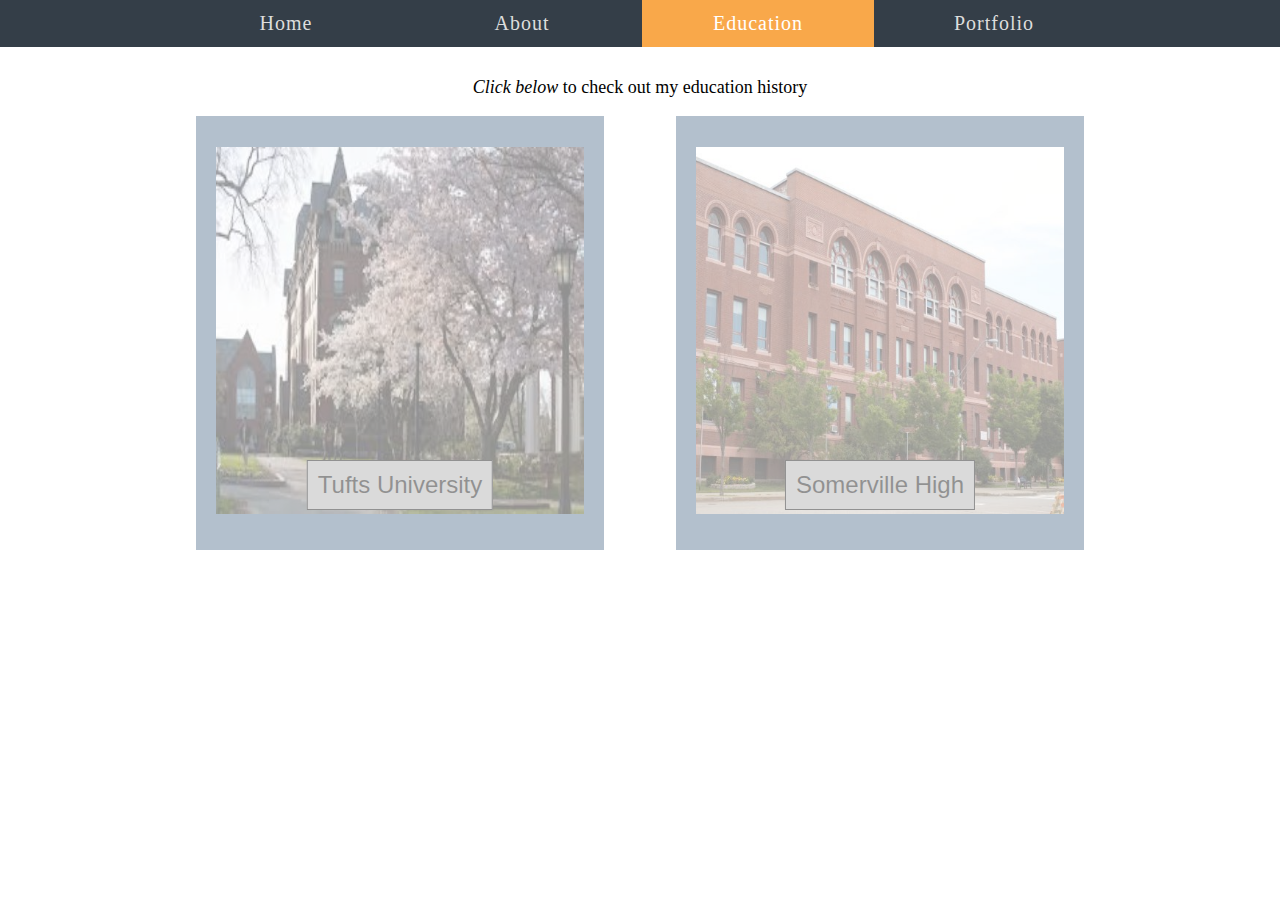
<file: education.html>
<!DOCTYPE html>
<html>
<head>
	<meta name="viewport" content="width=device-width, initial-scale=1.0">
	<link rel="stylesheet" type="text/css" href="Styling/main_style.css">

	<!-- Icon library for the bars menu on small screens -->
	<link rel="stylesheet" href="https://cdnjs.cloudflare.com/ajax/libs/font-awesome/4.7.0/css/font-awesome.min.css">

	<style type="text/css">
		/* 2 COLUMN STYLE */

		/* Overarching table */
		ul.table {
			list-style-type: none;
			overflow: hidden;
			margin: auto;
			width: 75%;
			padding: 0;
		}
		@media (max-width: 1000px) {
			ul.table {
				width: 85%;
			}
		}
		@media (max-width: 767px) {
			ul.table {
				width: 75%;
			}
		}

		/* Column border */
		ul.table li {
			display: block;
			float: left; 
			width: 50%;
		}
		@media (max-width: 767px) {
			ul.table li {
				float: none;
				width: 100%;
			}
		}

		/* Each column */
		ul.column {
			list-style-type: none;
			padding: 0;
		}
		/* Actual elements */
		ul.column li {
			font-size: 1.5em;
			text-align: center; 
			color: white;
			box-sizing: border-box;
			float: none;
			margin: auto;
			width: 85%;	
		}
		ul.column li a {
			background-color: #506E8C;
			position: relative;
			text-decoration: none;
			color: white;
			display: block;
			box-sizing: border-box;
			margin: 0px auto 15% auto;
			padding: 7.5% 0px;
			width: 100%;
			height: 100%;
		}

		/* Image styling */
		img {
			max-width: 90%;
			height: auto;
		}
		div.pic_text {
			font-family: arial;
			color: black;
			background-color: #AAA;
			max-width: 100%;
			position: absolute;
			top: 85%;
			left: 50%;
			transform: translate(-50%, -50%);
			padding: 10px;
			white-space: nowrap;
			border: solid 0.2px;
		}
		/* Image captions */
		.img-caption {  }
	</style>
	
	<!-- jQuery Effects -->
	<script src="Scripts/fade.js"></script>
	<script type="text/javascript">
		/*fade in*/
		$(document).ready(function() {
			$("ul.table").fadeIn(1500);
		});
		/* hover */
		$(document).ready(function() {
  			$("ul.column li a").hover(function() {
    			$(this).children("div").css("background-color", "#AAA");
    			$(this).css("background-color", "#5F96CD");
  			}, function() {
    			$(this).children("div").css("background-color", "#AAA");
    			$(this).css("background-color", "#506E8C");
  			});
		});
	</script>

</head>
<body>
	<!-- Standard Nav Bar -->
	<div class="nav" id="myNav">
		<a href="index.html">Home</a>
		<a href="about.html">About</a>
		<a href="education.html" class="active">Education</a>
		<a href="portfolio.html">Portfolio</a>
		<a href="javascript:void(0);" class="icon" onclick="showNav()">
			<script src="Scripts/navbar.js"></script>
	 		<i class="fa fa-bars"></i>
		</a>
	</div>

	<p style="font-size: 18px; text-align: center; margin-top: 30px;"> 
		<em> Click below </em> to check out my education history 
	</p>

	<!-- 2-Column Table -->
	<ul class="table" style="display: none">
		<li>
			<ul class="column">
				<li>
					<a href="Tufts.html">
						<img src="Pictures/Tufts University.jpg">
						<!-- &#xA9; Photo by Alonso Nichols/Tufts University -->
						
						<div class="pic_text"> Tufts University </div>
					</a>
				</li>
			</ul>
		</li>

		<li>
			<ul class="column">
				<li>
					<a href="https://somerville.k12.ma.us/schools/somerville-high-school" target="_blank">
						<img src="Pictures/Somerville High School.jpg">
						<!-- &#xA9; Photo by Wikipedia.com -->

						<div class="pic_text"> Somerville High </div>
					</a>
				</li>
			</ul>
		</li>
	</ul>

</body>
</html>
</file>
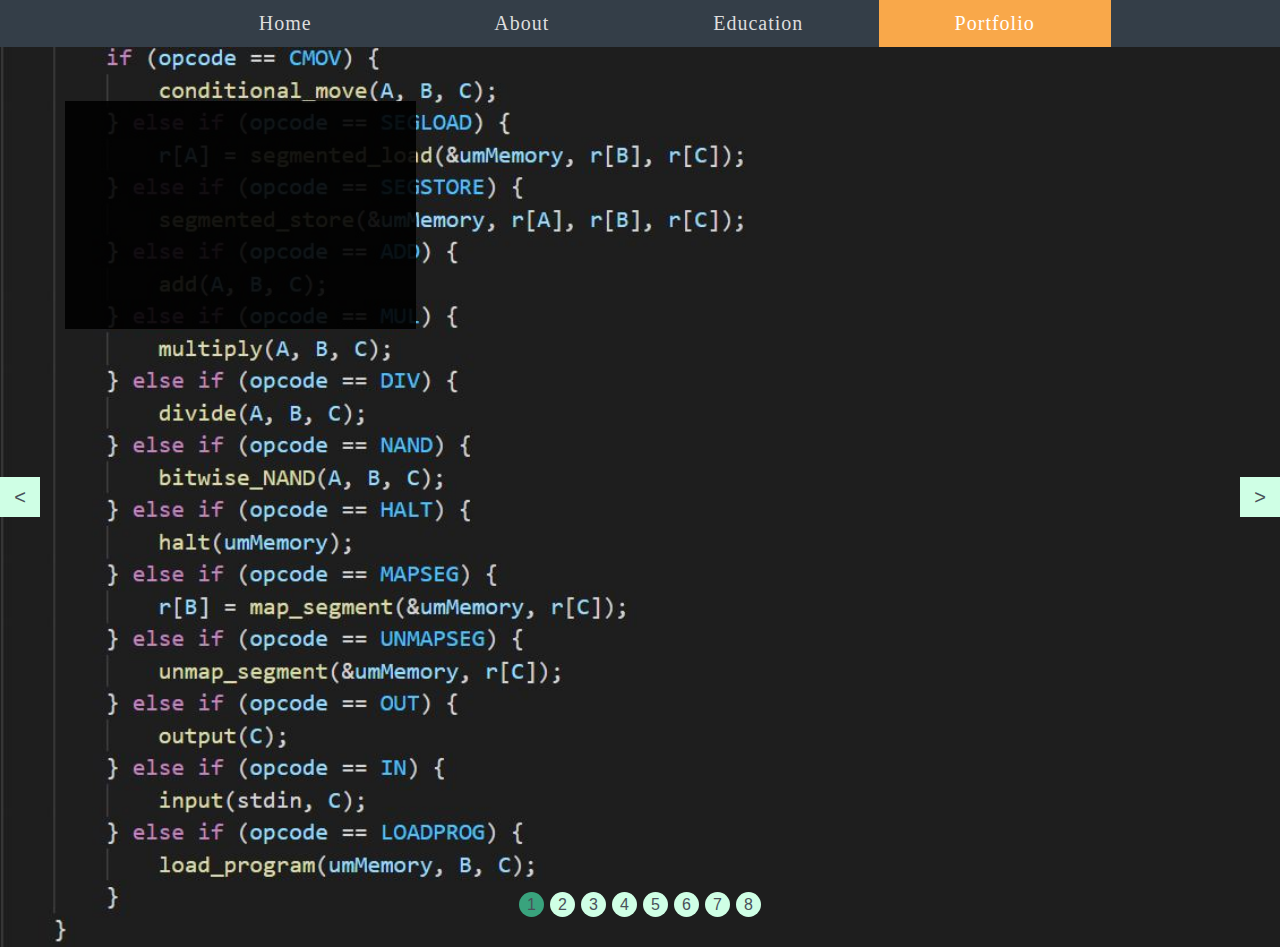
<file: portfolio.html>
<!DOCTYPE html>
<html>
<head>
	<meta name="viewport" content="width=device-width, initial-scale=1.0">
	<link rel="stylesheet" type="text/css" href="Styling/main_style.css">
	<link rel="stylesheet" type="text/css" href="Styling/carousel_style.css">

	<!-- Icon library for the bars menu on small screens -->
	<link rel="stylesheet" href="https://cdnjs.cloudflare.com/ajax/libs/font-awesome/4.7.0/css/font-awesome.min.css">

	<style type="text/css">
		body {
			/*margin: 0;*/
			font-family: sans-serif;
			overflow-x: hidden;
		}

		.link {
			background-color: black;
			color: #0000EE;
		}
		.link:hover {
			color: #00AFEE;
		}
	</style>
</head>
<body>
	<!-- Standard Nav Bar -->
	<div class="nav" id="myNav">
		<a href="index.html">Home</a>
		<a href="about.html">About</a>
		<a href="education.html">Education</a>
		<a href="portfolio.html" class="active">Portfolio</a>
		<a href="javascript:void(0);" class="icon" onclick="showNav()">
			<script src="Scripts/navbar.js"></script>
	 		<i class="fa fa-bars"></i>
		</a>
	</div>
	
	<!-- image carousel -->
	<section class="home">
		<div class="slider">

			<div class="slide active" style="background-image: url('Pictures/PortfolioPics/UM.JPG')">
        		<div class="container">
        			<div style="background-color: #000000;"class="caption">
        				<h1 style="color: #FFC0CB;">Machine Language & Assembly Fall 2020</h1>
        				<p style="color: #FFFFFF;"> UM (simple universal machine in C) </p>
        			</div>
        		</div>
        	</div>

        	<div class="slide" style="background-image: url('Pictures/PortfolioPics/Locality.JPG')">
        		<div class="container">
        			<div style="background-color: #000000;"class="caption">
        				<h1 style="color: #FFC0CB;">Machine Language & Assembly Fall 2020</h1>
        				<p style="color: #FFFFFF;"> Locality (works with cache locality using C) </p>
        			</div>
        		</div>
        	</div>

        	<div class="slide" style="background-image: url('Pictures/PortfolioPics/Knapsack.JPG')">
        		<div class="container">
        			<div style="background-color: #000000;"class="caption">
        				<h1 style="color: #FFC0CB;">Artificial Intelligence Fall 2020</h1>
        				<p style="color: #FFFFFF;"> Knapsack (genetic algorithm in Python) </p>
        				<a href="https://github.com/Qijin-Chau/knapsack" target="_blank">
        					See code
        				</a>
        			</div>
        		</div>
        	</div>

			<div class="slide" style="background-image: url('Pictures/PortfolioPics/GetBit Website.JPG')">
        		<div class="container">
        			<div style="background-color: #000000;"class="caption">
        				<h1 style="color: #FFC0CB;">Web Design Spring 2020</h1>
        				<a href="https://qijin-chau.github.io/GetBit/index.html" target="_blank">
        					See website
        				</a>
        				<a href="https://github.com/Qijin-Chau/GetBit" target="_blank">
        					See code
        				</a>
        			</div>
        		</div>
        	</div>

        	<div class="slide" style="background-image: url('Pictures/PortfolioPics/BAG Website.JPG')">
        		<div class="container">
        			<div class="caption">
        				<h1>Web Design Spring 2020</h1>
        				<a href="https://qijin-chau.github.io/Bag-Website/index.html" target="_blank">
        					See website
        				</a>
        				<a href="https://github.com/Qijin-Chau/Bag-Website" target="_blank">
        					See code
        				</a>
        			</div>
        		</div>
        	</div>

        	<div class="slide" style="background-image: url('Pictures/PortfolioPics/Gerp.JPG')">
        		<div class="container">
        			<div style="background-color: #000000;"class="caption">
        				<h1 style="color: #FFC0CB;">Data Structures Fall 2019</h1>
        				<p style="color: #FFFFFF;"> GERP (based on Linux GREP command) </p>
        				<a href="https://github.com/Qijin-Chau/Gerp" target="_blank">
        					See code
        				</a>
        			</div>
        		</div>
        	</div>

        	<div class="slide" style="background-image: url('Pictures/PortfolioPics/SolidWorks Assembly.JPG')">
	            <div class="container">
	                <div class="caption">
	                    <h1>SolidWorks Spring 2018</h1>
	                    <p> SkillsUSA 2018 Technical Drafting State Competition </p>
	                    <a href="SkillsUSA.html" target="_blank">
	                    	See parts
	                    </a>
	                </div>
	            </div>
	        </div>

	        <div class="slide" style="background-image: url('Pictures/PortfolioPics/AutoCAD House.JPG')">
	            <div class="container">
	                <div class="caption">
	                    <h1>AutoCAD 2017</h1>
	                    <p>A historic Somerville house drafted as a project for the City of Somerville</p>
	                    <a href="Pictures/PortfolioPics/AutoCAD House.JPG" target="_blank">
	                    	See image
	                    </a>
	                </div>
	            </div>
	        </div>

     	</div>
   
	    <!-- controls  -->
		<div class="controls">
	   		<div class="prev"><</div>
	    	<div class="next">></div>
		</div>

		<!-- indicators -->
		<div class="indicator"></div>
	</section>
	
	<script src="Scripts/carousel.js"></script>

</body>
</html>
</file>
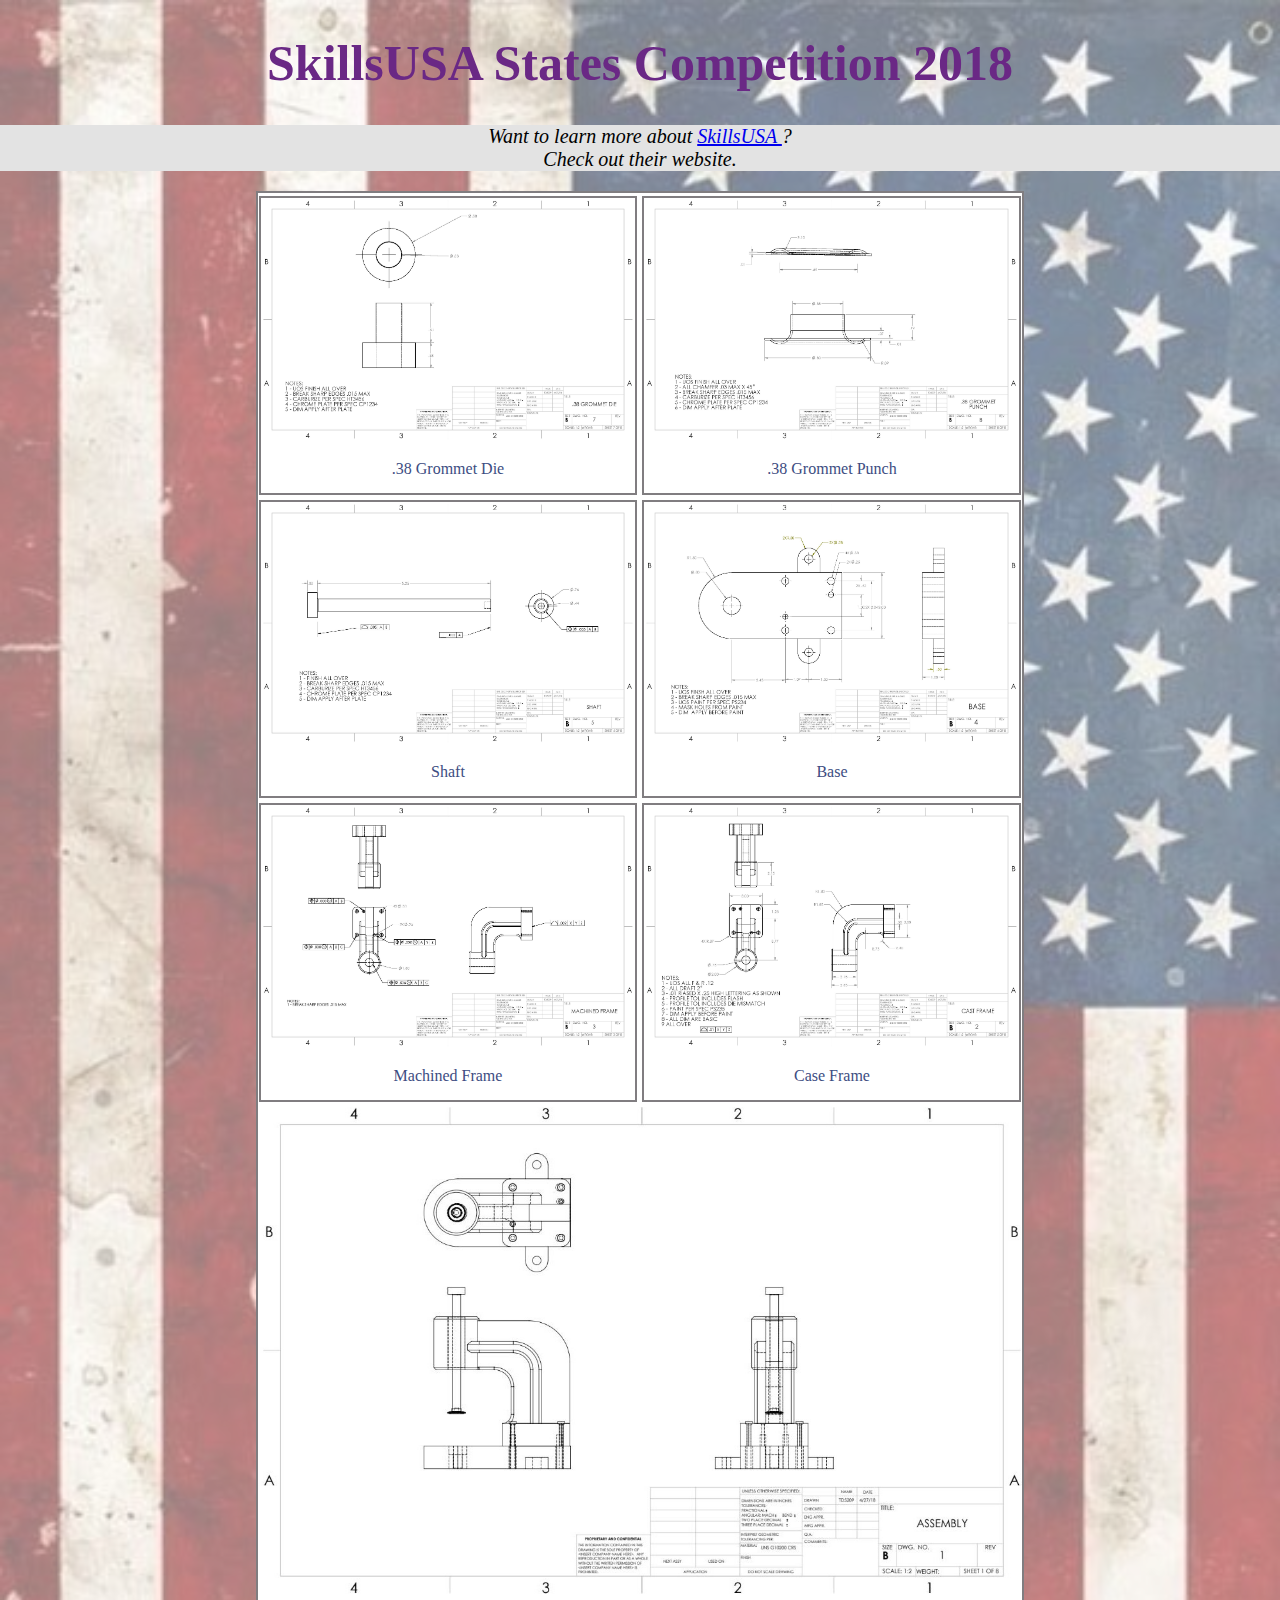
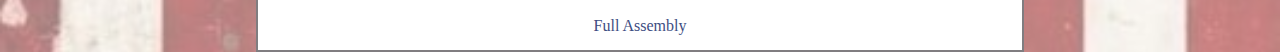
<file: SkillsUSA.html>
<!DOCTYPE html>
<html>
<head>
	<meta name="viewport" content="width=device-width, initial-scale=1.0">
	<link rel="stylesheet" type="text/css" href="Styling/main_style.css">
	<link rel="stylesheet" type="text/css" href="Styling/photogallery_style.css">
	<style type="text/css">
		.background {
    		position: absolute;
		}
		.background:after {
		    content: '';
		    background: url('Pictures/PortfolioPics/USA Flag.JPG') no-repeat;
		    background-size: cover;
		    position: absolute;
		    top: 0px;
		    left: 0px;
		    width: 100%;
		    height: 100%;
		    z-index: -1;
		    opacity: 0.5; 
		}

		h1 {
			font-size: 50px;
			color: #6A2885; 
			text-align: center; 
		}

		.skills-text {
			font-size: 20px;
			font-style: italic;
			text-align: center;
			background-color: #E3E3E3;
			margin-bottom: 20px;
		}

		a:hover {
			opacity: 0.7;
		}
	</style>
</head>
<body class="background">
	<h1> SkillsUSA States Competition 2018 </h1>

	<div class="skills-text">
		Want to learn more about
		<a href="https://www.skillsusa.org/">
			SkillsUSA
		</a>
		? <br> Check out their website.
	</div>

	<div class="center50-container">
		<div class="gallery-responsive">
			<div class="gallery">
				<div class="img-hover-zoom">
					<img src="Pictures/AssemblyParts/Grommet Die.jpg" alt="Die" 
					width="300" height="100">
				</div>
				<div class="desc"> 
					.38 Grommet Die
				</div>
			</div>
		</div>
	</div>

	<div class="center50-container">
		<div class="gallery-responsive">
			<div class="gallery">
				<div class="img-hover-zoom">
					<img src="Pictures/AssemblyParts/Grommet Punch.jpg" alt="Punch" 
					width="300" height="100">
				</div>
				<div class="desc"> 
					.38 Grommet Punch
				</div>
			</div>
		</div>
	</div>

	<div class="center50-container">
		<div class="gallery-responsive">
			<div class="gallery">
				<div class="img-hover-zoom">
					<img src="Pictures/AssemblyParts/Shaft.jpg" alt="Shaft" 
					width="300" height="100">
				</div>
				<div class="desc"> 
					Shaft
				</div>
			</div>
		</div>
	</div>

	<div class="center50-container">
		<div class="gallery-responsive">
			<div class="gallery">
				<div class="img-hover-zoom">
					<img src="Pictures/AssemblyParts/Base.jpg" alt="Shaft" 
					width="300" height="100">
				</div>
				<div class="desc"> 
					Base
				</div>
			</div>
		</div>
	</div>

	<div class="center50-container">
		<div class="gallery-responsive">
			<div class="gallery">
				<div class="img-hover-zoom">
					<img src="Pictures/AssemblyParts/Machined Frame.jpg" alt="MachineFrame" 
					width="300" height="100">
				</div>
				<div class="desc"> 
					Machined Frame
				</div>
			</div>
		</div>
	</div>

	<div class="center50-container">
		<div class="gallery-responsive">
			<div class="gallery">
				<div class="img-hover-zoom">
					<img src="Pictures/AssemblyParts/Cast Frame.jpg" alt="CastFrame" 
					width="300" height="100">
				</div>
				<div class="desc"> 
					Case Frame
				</div>
			</div>
		</div>
	</div>

	<div class="center50-container">
		<div class="gallery">
			<div class="img-hover-zoom-less">
				<img src="Pictures/PortfolioPics/SolidWorks Assembly.JPG" alt="Assembly" 
				width="300" height="100">
			</div>
			<div class="desc"> 
				Full Assembly
			</div>
		</div>
	</div>

	<div class="clearfix"></div>

</body>
</html>
</file>
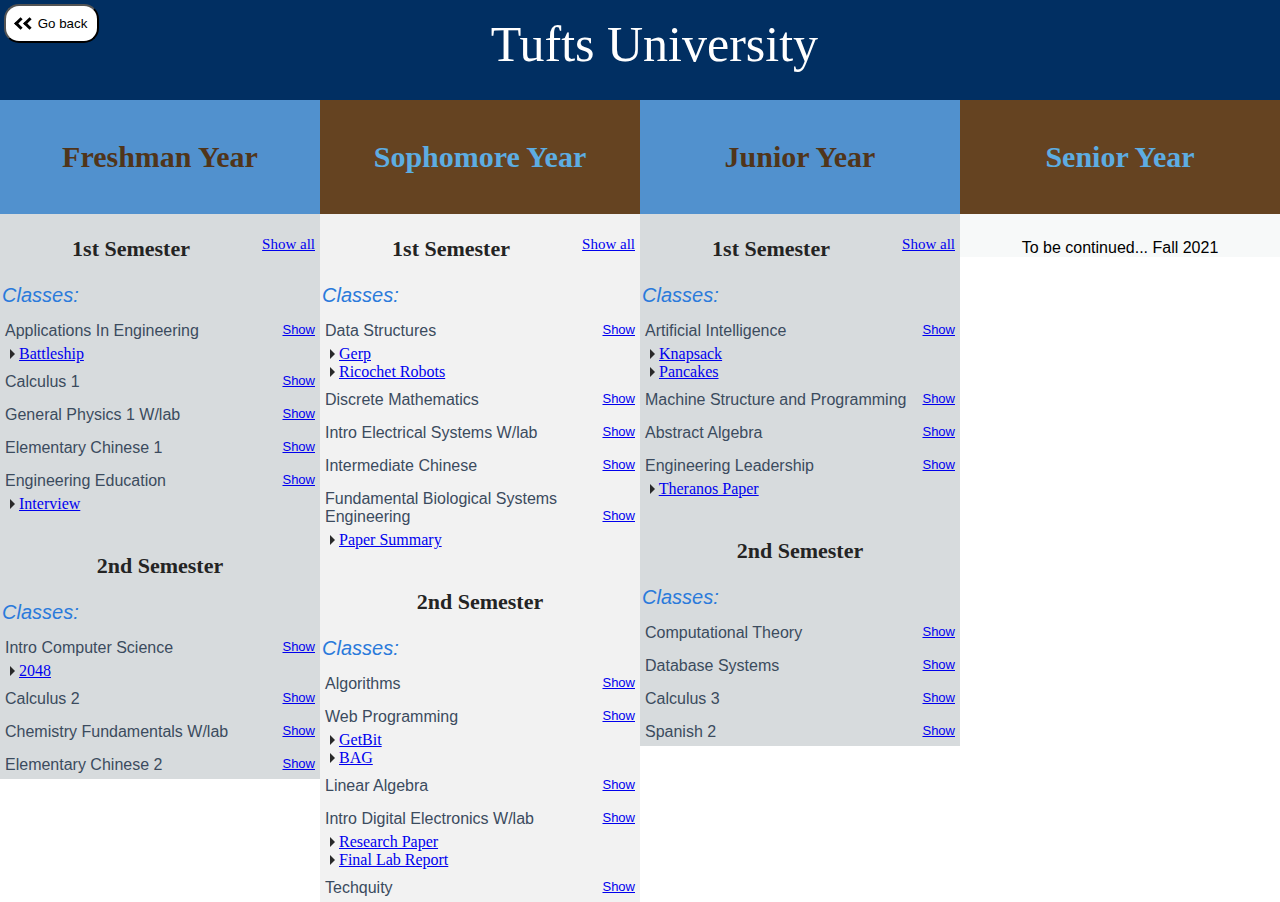
<file: Tufts.html>
<!DOCTYPE html>
<html>
<head>
	<meta name="viewport" content="width=device-width, initial-scale=1.0">
	<link rel="stylesheet" type="text/css" href="Styling/main_style.css">
	<link rel="stylesheet" type="text/css" href="Styling/fourcolumn_style.css">

	<style type="text/css">
		#title-big, #title-small {
			font-size: 50px;
			text-align: center;
			color: white;
			margin-right: 15%;
			margin-top: 15px;	
			height: 100%;
		}
		@media (min-width: 480px) {
			#title-small {
				display: none; 
			}
		}
		@media (max-width: 480px) {
			#title-big {
				display: none;
			}
		}

		.arrow-right {
			display: inline-block;
			width: 0; 
			height: 0; 
			border-top: 5px solid transparent;
		 	border-bottom: 5px solid transparent;
			border-left: 5px solid #292929;	
		}
	</style>
</head>
<body>
	<div class="container">
		<div class="topleft-pane">
			<a href="education.html"> 
				<button class="back_button">
					<i class="left_arrow"></i><i class="left_arrow"></i> Go back
				</button> 
			</a>
		</div>
		
		<div class="topright-pane"> 
			<div id="title-big"> Tufts University </div> 
			<div id="title-small"> Tufts </div>
		</div>
		

		<!-- 						F R E S H M A N   Y E A R 						-->
		<div class="first-pane">
			<header class="school_year"> Freshman Year </header>
			<div>
				<div class="show_desc" style="float: right; font-size: 15px;" onclick="showAllFreshman()">
					Show all
				</div>
				<p class="semester"> 1st Semester</p>  
				<p class="class_label"> Classes: </p>
				
				<div class="class_block"> 
					Applications In Engineering
					<span class="show_desc" onclick="showDescription('EN01')"> Show </span>  
				</div>
				<div class="files">
					<div class="arrow-right"></div>
					<a href="https://github.com/Qijin-Chau/Battleship" target="_blank">
						Battleship
					</a>
				</div>
				<div class="description" id="EN01" > 
					Introduction of various concepts in engineering with emphasis on project work, engineering ethics, and engineering design process. Taught in MATLAB.
				</div>

				<div class="class_block"> 
					Calculus 1 
					<span class="show_desc" onclick="showDescription('Math32')"> Show </span> 
				</div>
				<div class="description" id="Math32" > 
					Differential and integral calculus. Topics inlcude limits and continuity, the derivative and techniques of differentiation, extremal problems, related rates, the definite integral, Fundamental Theorem of Calculus, derivatives and integrals of trigonometric functions, and logarithmic and exponential functions.
				</div>

				<div class="class_block"> 
					General Physics 1 W/lab
					<span class="show_desc" onclick="showDescription('Phy11')"> Show </span>
				</div> 
				<div class="description" id="Phy11" > 
					Principles of classical mechanics, fluids, heat, thermodynamics. Calculus based.
				</div>

				<div class="class_block"> 
					Elementary Chinese 1
					<span class="show_desc" onclick="showDescription('Chn01')"> Show </span>
				</div> 
				<div class="description" id="Chn01" > 
					Active command of both oral and written Chinese stressed with emphasis on pronunciation and conversation, pinyin and characters, basic vocabulary and structures. 
				</div>

				<div class="class_block"> 
					Engineering Education
					<span class="show_desc" onclick="showDescription('ED119')"> Show </span>
				</div> 
				<div class="files">
					<div class="arrow-right"></div>
					<a href="Files/Interview.pdf" target="_blank">
						Interview
					</a>
				</div>
				<div class="description" id="ED119" > 
					Exploration of topics of engineering and engineering education considering both historical and emerging perspectives. Design of instructional plans and example lessons to teach specific engineering and design concepts to K-12 students.
				</div>

				<br>
				<p class="semester"> 2nd Semester</p>  
				<p class="class_label"> Classes: </p>

				<div class="class_block"> 
					Intro Computer Science
					<span class="show_desc" onclick="showDescription('Comp11')"> Show </span>
				</div> 
				<div class="files">
					<div class="arrow-right"></div>
					<a href="https://github.com/Qijin-Chau/2048" target="_blank">
						2048
					</a>
				</div>
				<div class="description" id="Comp11" > 
					Explore the fundamental features of a high level, general purpose programming language called C++ and learn how to use it as a tool for problem solving. Also, the performance of solutions are considered and how to apply both analytical and empirical assessment techniques. Furthermore, the students will dive into the Unix operating system as a context for problem solving. 
				</div>

				<div class="class_block"> 
					Calculus 2 
					<span class="show_desc" onclick="showDescription('Math34')"> Show </span>
				</div> 
				<div class="description" id="Math34" > 
					Applications of the integral, techniques of integration, separable differential equations, improper integrals, sequences, series, convergence tests, Taylor series, Polar coordinates, and complex numbers.
				</div>

				<div class="class_block"> 
					Chemistry Fundamentals W/lab
					<span class="show_desc" onclick="showDescription('Chem01')"> Show </span>
				</div> 
				<div class="description" id="Chem01" > 
					Atomic and molecular structure, chemical nomenclature, intermolecular forces and states of matter, the relation of structure and bonding to physical and chemical properties of matter, patterns of chemical reactions, stoichiometry, thermochemistry, and properties of solutions.
				</div>

				<div class="class_block"> 
					Elementary Chinese 2
					<span class="show_desc" onclick="showDescription('Chn02')"> Show </span>
				</div> 
				<div class="description" id="Chn02" > 
					Active command of both oral and written Chinese stressed with emphasis on pronunciation and conversation, pinyin and characters, basic vocabulary and structures. 
				</div>
			</div>	
		</div>


		<!-- 						S O P H O M O R E   Y E A R 				-->
		<div class="second-pane">
			<header class="school_year" style="background-color: #654321; color: #5DADE2;"> Sophomore Year </header>
			<div>
				<div class="show_desc" style="float: right; font-size: 15px;" onclick="showAllSophomore()">
					Show all
				</div>
				<p class="semester"> 1st Semester</p>  
				<p class="class_label"> Classes: </p>
				
				<div class="class_block"> 
					Data Structures
					<span class="show_desc" onclick="showDescription('Comp15')"> Show </span>  
				</div>
				<div class="files">
					<div class="arrow-right"></div>
					<a href="https://github.com/Qijin-Chau/Gerp" target="_blank">
						Gerp
					</a>
					<br>
					<div class="arrow-right"></div>
					<a href="https://github.com/Qijin-Chau/Ricochet-Robots" target="_blank">
						Ricochet Robots
					</a>
				</div>
				<div class="description" id="Comp15" > 
					Studied topics include linked lists, trees, graphs, dynamic storage allocation, and recursion.
				</div>

				<div class="class_block"> 
					Discrete Mathematics
					<span class="show_desc" onclick="showDescription('Comp61')"> Show </span> 
				</div>
				<div class="description" id="Comp61" > 
					Sets, relations and functions, logic and methods of proof, combinatorics, graphs and digraphs.
				</div>

				<div class="class_block"> 
					Intro Electrical Systems W/lab
					<span class="show_desc" onclick="showDescription('ES03')"> Show </span>
				</div> 
				<div class="description" id="ES03" > 
					Study and practice circuit elements, selected network theorems, controlled sources, energy and power, natural response and complete response of first order circuits, steady state sinusoidal behavior, algebra of complex numbers, phasors, impedance, average and reactive power, analog and digital systems, frequency response and filters, and measurements and instrumentation.
				</div>

				<div class="class_block"> 
					Intermediate Chinese
					<span class="show_desc" onclick="showDescription('Chn03')"> Show </span>
				</div> 
				<div class="description" id="Chn03" > 
					Continuation of Chinese 1 and 2 with emphasis on basic vocabulary and structures, conversation, reading, and writing.
				</div>

				<div class="class_block"> 
					Fundamental Biological Systems Engineering
					<span class="show_desc" onclick="showDescription('ES11')"> Show </span>
				</div>
				<div class="files">
					<div class="arrow-right"></div>
					<a href="Files/ES11 Paper.pdf" target="_blank">
						Paper Summary
					</a>
				</div> 
				<div class="description" id="ES11" > 
					Fundamentals of biology in the context of engineering disciplines. Chemical and physical mechanisms underlying biological functions in complex environments. Case studies of relevance in various engineering disciplines, with a focus on cells and information transfer.
				</div>

				<br>
				<p class="semester"> 2nd Semester</p>  
				<p class="class_label"> Classes: </p>

				<div class="class_block"> 
					Algorithms
					<span class="show_desc" onclick="showDescription('Comp160')"> Show </span>
				</div> 
				<div class="description" id="Comp160" > 
					Introduction to the study of algorithms. Strategies such as divide-and-conquer, greedy methods, and dynamic programming. Other topics include graph algorithms, sorting, searching, integer arithmetic, hashing, and NP-complete problems.
				</div>

				<div class="class_block"> 
					Web Programming
					<span class="show_desc" onclick="showDescription('Comp20')"> Show </span>
				</div>
				<div class="files">
					<div class="arrow-right"></div>
					<a href="https://github.com/Qijin-Chau/GetBit" target="_blank">
						GetBit
					</a>
					<br>
					<div class="arrow-right"></div>
					<a href="https://github.com/Qijin-Chau/BAG-Website" target="_blank">
						BAG
					</a>
				</div> 
				<div class="description" id="Comp20" > 
					An introduction to techniques, principles, and practices of writing computer programs for the World Wide Web. Topics include server and browser capabilities and limits, media types, handlers, limitations, web programming languages, web security, privacy, and commerce.
				</div>

				<div class="class_block"> 
					Linear Algebra
					<span class="show_desc" onclick="showDescription('Math70')"> Show </span>
				</div> 
				<div class="description" id="Math70" > 
					Introduction to the theory of vector spaces and linear transformations over the real or complex numbers, including linear independence, dimension, matrix multiplication, similarity and change of basis, inner products, and eigenvalues and eigenvectors.
				</div>

				<div class="class_block"> 
					Intro Digital Electronics W/lab
					<span class="show_desc" onclick="showDescription('ES04')"> Show </span>
				</div> 
				<div class="files">
					<div class="arrow-right"></div>
					<a href="Files/ES4 Research Paper.pdf" target="_blank">
						Research Paper
					</a>
					<br> 
					<div class="arrow-right"></div>
					<a href="Files/ES4 Final Lab.pdf" target="_blank">
						Final Lab Report
					</a>
				</div>
				<div class="description" id="ES04" > 
					Number systems and their conversions. Boolean algebra and Karnaugh map minimizations of Boolean expressions. Logic gates. Analysis and design of combinational logic circuits. Characteristics of various flip-flops. Analysis and design of sequential logic circuits. Design of counter and shift register circuits. Various binary codes and code conversion circuits. Binary arithmetic and arithmetic circuits. Introduction to iterative design.
				</div>

				<div class="class_block"> 
					Techquity
					<span class="show_desc" onclick="showDescription('EXP53')"> Show </span>
				</div> 
				<div class="description" id="EXP53" > 
					Tech + Equity = Techquity. Throughout this course, we seek to engage with three critical, rarely asked questions: How do the systems in our society give me power or disenfranchise me? As a tech student, how do I change/dismantle these systems? What should I do when I get a job at Amazon? In our quest to engage with these questions, the course will have two major components: a hands-on experience with a technical project for a local non-profit, and curriculum centered on building relationships with those fighting various forms of systemic oppression.
				</div>
			</div>	
		</div>
		

		<!-- 						J U N I O R   Y E A R 						-->
		<div class="third-pane">
			<header class="school_year"> Junior Year </header>
			<div>
				<div class="show_desc" style="float: right; font-size: 15px;" onclick="showAllJunior()">
					Show all
				</div>
				<p class="semester"> 1st Semester</p>  
				<p class="class_label"> Classes: </p>
				
				<div class="class_block"> 
					Artificial Intelligence
					<span class="show_desc" onclick="showDescription('Comp131')"> Show </span>  
				</div>
				<div class="files">
					<div class="arrow-right"></div>
					<a href="https://github.com/Qijin-Chau/knapsack" target="_blank">
						Knapsack
					</a>
					<br>
					<div class="arrow-right"></div>
					<a href="https://github.com/Qijin-Chau/pancake" target="_blank">
						Pancakes
					</a>
				</div>
				<div class="description" id="Comp131" > 
					History, theory, and computational methods of artificial intelligence. Basic concepts include representation of knowledge and computational methods for reasoning.
				</div>

				<div class="class_block"> 
					Machine Structure and Programming
					<span class="show_desc" onclick="showDescription('Comp40')"> Show </span> 
				</div>
				<div class="description" id="Comp40" > 
					Structure of machine-level data and code, including memory, cache, registers, machine arithmetic, and bitwise operations. Teaches machine functionality through interfaces and abstract data types. Structure of assembly code, relocatable object code, and binary machine code, and the translations between them. 
				</div>

				<div class="class_block"> 
					Abstract Algebra
					<span class="show_desc" onclick="showDescription('Math145')"> Show </span> 
				</div>
				<div class="description" id="Math145" > 
					An introduction to the basic concepts of abstract algebra, including groups and rings.
				</div>

				<div class="class_block"> 
					Engineering Leadership
					<span class="show_desc" onclick="showDescription('EM54')"> Show </span> 
				</div>
				<div class="files">
					<div class="arrow-right"></div>
					<a href="Files/EM54 Theranos Essay.pdf" target="_blank">
						Theranos Paper
					</a>
					<br> 
				</div>
				<div class="description" id="EM54" > 
					Development of knowledge, skills, and mindset essential for leading programs and teams in a business organization.
				</div>

				<br>
				<p class="semester"> 2nd Semester</p>  
				<p class="class_label"> Classes: </p>

				<div class="class_block"> 
					Computational Theory
					<span class="show_desc" onclick="showDescription('Comp170')"> Show </span>
				</div> 
				<div class="description" id="Comp170" > 
					Models of computation: Turing machines, pushdown automata, and finite automata.
				</div>

				<div class="class_block"> 
					Database Systems
					<span class="show_desc" onclick="showDescription('Comp115')"> Show </span>
				</div> 
				<div class="description" id="Comp115" > 
					Fundamental concepts of database systems, including conceptual design, relational and object-oriented data models, query languages (SQL, QBE), and implementation issues. 
				</div>

				<div class="class_block"> 
					Calculus 3
					<span class="show_desc" onclick="showDescription('Math42')"> Show </span>
				</div> 
				<div class="description" id="Math42" > 
					Vectors in two and three dimensions, applications of the derivative of vector-valued functions of a single variable.
				</div>

				<div class="class_block"> 
					Spanish 2
					<span class="show_desc" onclick="showDescription('SPN02')"> Show </span>
				</div> 
				<div class="description" id="SPN02" > 
					Fundamentals of the Spanish language with stress on oral skills, pronunciation, and listening comprehension.
				</div>
			</div>
		</div>
    	

    	<!-- 						S E N I O R   Y E A R 						-->
    	<div class="fourth-pane">
    		<header class="school_year" style="background-color: #654321; color: #5DADE2;"> Senior Year </header>
    		<div class="tbc"> To be continued... Fall 2021 </div>
    	</div>
	</div>
	
	<script src="Scripts/showdesc.js"></script>
	
</body>
</html>
</file>
<file: Styling/main_style.css>
body {
	margin: 0;
}


/* BANNER RULES */
.banner {
  	background: url("../Pictures/Banner Desktop.JPG") 50% 50% no-repeat;
  	padding: 100px;
  	margin-bottom: 1px;
  	display: none;
}

/* BANNER Responsiveness */
@media (max-width:1300px) { 
	.banner { 
		background-size: cover; 
	} 
}
@media (max-width: 600px) {
	.banner {
		background: url("../Pictures/Banner Mobile.JPG") 50% 50% no-repeat;
		background-size: 100% auto;
		padding: 75px;
		margin-bottom: 1px;
	}
}


/* NAV BAR RULES */
.nav {
	background-color: #343E48;
	overflow: hidden;
	text-align: center;
}

.nav a {
	display: inline-block;
	padding: 12px 20px;
	width: 15%;
	color: #DDD;
	text-decoration: none;
	font-size: 20px;
	font-family: impact;
	letter-spacing: 1px;
}

.nav a:hover {
	background-color: #DDD;
	color: #2C343B;
}

.nav a.active {
	background-color: #F9A84A;
	color: #FFFFFF;
}

.nav .icon {
	display: none;
}

/* NAVBAR Responsiveness */
@media screen and (max-width: 600px) {
	.nav { 
		background-color: #343E48; 
	}
	.nav a:not(:first-child) { 
		display: none; 
	}
	.nav a:first-child { 
		width: 40%; 
	}
	.nav a.icon {
		background-color: #24791E;
    	float: right;
    	display: block;
	}
}
@media screen and (max-width: 600px) {
	.nav.responsive { 
		position: relative; 
	}
	.nav a.active { 
		background-color: #F9A84A; 
	}
	.nav.responsive a.icon {
		background-color: #24791E;
    	position: absolute;
    	right: 0;
    	top: 0;
    }
	.nav.responsive a {
		float: none;
		display: block;
		width: auto;
	}
}


/* TIMELINE RULES */
@import url('https://fonts.googleapis.com/css?family=Montserrat:400,500,600');

.timeline_description {
	font-size: 14px; 
	font-style: italic;
	font-family: courier new;
	margin-top: 5px;
	color: #343E48;
}

.timeline {
	position: relative;
	margin: 10px auto;
	padding: 40px 0;
	width: 1000px;
	box-sizing: border-box;
}

.timeline:before {
	content: '';
	position: absolute;
	left: 50%;
	top: 0;
	width: 2px;
	height: 100%;
	background: #C5C5C5;
}

.timeline ul {
	margin: 0;
	padding: 0;
	/*border: solid;*/
}

.timeline li {
	list-style: none;
	position: relative;
	width: 50%;
	padding: 20px 40px;
	box-sizing: border-box;
}

.timeline li:nth-child(odd) {
	float: left;
	text-align: right;
	clear: both;
	/*border: dashed red;*/
}

.timeline li:nth-child(even) {
	float: right;
	text-align: left;
	clear: both;
	/*border: dashed blue;*/
}

.timeline li .content {
	padding-bottom: 75px;
}

.timeline li:nth-child(odd):before {
	content: '';
	position: absolute;
	top: 24px;
	right: -6px;
	width: 10px;
	height: 10px;
	background: #343e48;
	border-radius: 50%;
	box-shadow: 0 0 0 3px #48515a;
}

.timeline li:nth-child(even):before {
	content: '';
	position: absolute;
	top: 24px;
	left: -4px;
	width: 10px;
	height: 10px;
	background: #343e48;
	border-radius: 50%;
	box-shadow: 0 0 0 3px #48515a;
}

.timeline li h3 {
	margin: 0;
	padding: 0;
	font-size: 24px;
	font-weight: 600;
	font-family: arial; 
}

.timeline li p {
	margin: 10px 0 0;
	padding: 0;
	font-size: 16px;
	font-family: 'Montserrat', sans-serif;
}

.timeline li .time h4 {
	margin: 0;
	padding: 0;
	font-size: 14px;
}

.timeline li:nth-child(odd) .time {
	position: absolute;
	top: 12px;
	right: -250px;
	margin: 0;
	padding: 8px 16px;
	background: #343E48;
	color: #FFF;
	border-radius: 18px;
	border-style: solid;
	border-color: #24791E;
	box-shadow: 0 0 0 3px #48515A;
	z-index: 1;
}

.timeline li:nth-child(even) .time {
	position: absolute;
	top: 12px;
	left: -250px;
	margin: 0;
	padding: 8px 16px;
	background: #343E48;
	color: #FFF;
	border-radius: 18px;
	border-style: solid;
	border-color: #24791E;
	box-shadow: 0 0 0 3px #48515A;
	z-index: 1;
}

.timeline li:nth-child(odd) .timeline-pic {
	position: absolute; 
	top: 5px; 
	right: -400px; 
	margin: 0; 
	z-index: 0;
}

.timeline li:nth-child(even) .timeline-pic {
	position: absolute; 
	top: 5px; 
	left: -400px; 
	margin: 0; 
	z-index: 0;
}

/* TIMELINE Responsiveness */
@media (max-width: 1000px) {
	.timeline {
		width: 100%;
	}
}
@media (max-width: 900px) {
	.timeline li:nth-child(odd) .timeline-pic {
		right: -350px;
	} 
	.timeline li:nth-child(even) .timeline-pic {
		left: -350px;
	}
}
@media (max-width: 767px) {
	h1 {
		text-align: center;
		font-size: 40px;
	}
	.timeline {
		width: 80%;
		padding-bottom: 0;
		margin-left: 0;
	}
	.timeline:before {
		left: 20px;
	}
	.timeline li:nth-child(odd), .timeline li:nth-child(even) {
		width: 100%;
		text-align: left;
		padding-left: 50px;
		padding-bottom: 50px;
	}
	.timeline li:nth-child(odd):before, .timeline li:nth-child(even):before {
		top: -18px;
		left: 16px;
	}
	.timeline li:nth-child(odd) .time, .timeline li:nth-child(even) .time {
		top: -30px;
		left: 50px;
		right: inherit;
	}
	.timeline li:nth-child(odd) .timeline-pic, .timeline li:nth-child(even) .timeline-pic {
		display: none;
	}
}


/* PHOTO & TEXT: WRAP --> STACK RESPONSIVENESS RULES */
.photo-text {
	display: inline-block;
	box-sizing: border-box;
}

/* PHOTO & TEXT Responsiveness */
@media screen and (min-width: 767px) {
	.featured-image {
		width: 40%;
		padding-left: 40px;
		float: left;
		box-sizing: border-box;
	}
	.featured-image img {
		width: 90%;
	}
	.description {
		width: 100%;
		height: auto;
		padding-left: 40px;
		padding-right: 40px;
		line-height: 25px;
		line-height: 25px;
		box-sizing: border-box;
	}
}
@media screen and (max-width: 767px) {
	.featured-image {
		width: 100%;
		box-sizing: border-box;
	}
	.featured-image img {
		width: 60%;
		display: block;
		margin-left: auto;
		margin-right: auto;
	}
	.description {
		width: 100%;
		padding-left: 20px;
		padding-right: 20px;
		box-sizing: border-box;
	}
}
</file>
<file: Styling/carousel_style.css>
/* IMAGE CAROUSEL */

/* * { box-sizing: border-box; } */


.home {
	height: 100vh;
	overflow: hidden;
	position: relative;
}


.home .slide {
	position: absolute;
	left: 0;
	top: 0;
	width: 100%;
	height: 100%;
	background-size: cover;
	background-position: center;
	z-index: 1; 
	display: none;
	padding: 0 15px;
	animation: slide 2s ease;
}
.home .slide.active {
	display: flex;
}
@keyframes slide {
	0% {
		transform: scale(1.1);
	}
	100% {
		transform: scale(1);
	}
}


.container {
	max-width: 1170px;
	/*margin: auto;*/
	margin: 50px 0 0 50px;
}
.home .container {
	flex-grow: 1;
}


.home .caption {
	width: 50%;
	background-color: #F7F7F7;
	opacity: 0.9;
}
.home .caption h1 {
	font-size: 42px;
	font-family: impact;
	color: #FFA1B1;
	margin: 4px;
}
.home .slide.active .caption h1 {
	opacity: 0;
	animation: captionText .5s ease forwards;
	animation-delay: 1s;
}
.home .caption p {
	font-size: 18px;
	font-family: helvetica;
	margin: 15px 4px 5px 4px;
	color: #343E48;
}
.home .slide.active .caption p {
	opacity: 0;
	animation: captionText .5s ease forwards;
	animation-delay: 1.2s;
}
.home .caption a {
	display: inline-block;
	margin: 15px 4px 5px 4px;
	padding: 10px 30px;
	background-color: #75B3C9;
	text-decoration: none;
	font-family: courier new;
	color: #FFFFFF;
	border-radius: 5px;
}
.home .caption a:hover {
	background-color: #87C9E0;
}
.home .slide.active .caption a {
	opacity: 0;
	animation: captionText .5s ease forwards;
	animation-delay: 1.4s;
}
@keyframes captionText {
	0% {
		opacity: 0; transform: translateX(-100px);
	}
	100% {
		opacity: 1; transform: translateX(0px);	
	}
}


.home .controls .prev,
.home .controls .next {
	position: absolute;
	z-index: 2;
	top: 50%;
	height: 40px;
	width: 40px;
	margin-top: -20px;
	color: #495159;
	background-color: #CFFFE5;
	text-align: center;
	line-height: 40px;
	font-size: 20px;
	cursor: pointer;
	transition: all .5s ease;
}
.home .controls .prev:hover,
.home .controls .next:hover {
	background-color: #39A37D;
}
.home .controls .prev {
	left: 0;
}
.home .controls .next {
	right: 0;
}


.home .indicator {
	position: absolute;
	left: 50%;
	bottom: 30px;
	z-index: 2;
	transform: translateX(-50%);
}
.home .indicator div {
	display: inline-block;
	width: 25px;
	height: 25px;
	color: #495159;
	background-color: #CFFFE5;
	border-radius: 50%;
	text-align: center;
	line-height: 25px;
	margin: 0 3px;
}
.home .indicator div:hover {
	cursor: pointer;
}
.home .indicator div.active {
	background-color: #39A37D;
}


/* RESPONSIVENESS */
@media(max-width: 767px) {
	.home .slide {
		padding: 0;
	}
	.home .caption {
		width: 100%;
		text-align: center;
	}
	.home .caption p {
		text-align: center;
	}
	.home .caption a {	
		margin-top: 5px;
	}
	.controls {
		display: none;
	}
	.container {
		margin: auto;
	}	
}
@media(min-width: 1200px) {
	.home .caption {
		width: 30%;
	}
}
</file>
<file: Styling/photogallery_style.css>
/* PHOTO GALLERY */
* {
    box-sizing: border-box;
}

.center50-container {
    margin-right: 20%;
    margin-left: 20%;
    background-color: #FFFFFF;
}

div.gallery {
    border: 2px solid #807D80;
}

div.gallery:hover {
    border: 2px solid #000000;
}

div.gallery img {
    width: 100%;
    height: auto;
}

div.desc {
    padding: 15px;
    text-align: center;
    color: #3D4D82;
}

.gallery-responsive {
    padding: 5px 2.5px 0 2.5px;
    float: left;
    width: 49.999%;
}

.clearfix:after {
    content: "";
    display: table;
    clear: both;
}

/* PHOTO-GALLERY Responsiveness */
@media only screen and (max-width: 1000px) {
    .center50-container {
        margin: 10px 10px;
    }
    .gallery-responsive {
        width: 49.999%;
        margin: 6px 0;
    }
}
@media screen and (min-width: 1000px) {
    .img-hover-zoom img, .img-hover-zoom-less img {
        transition: -webkit-transform 0.25s ease;
        transition: transform .5s ease;
    }
    .img-hover-zoom:active img {
        -webkit-transform: scale(2.5);
        transform: scale(2.5);
    }
    .img-hover-zoom-less:active img {
        -webkit-transform: scale(1.5);
        transform: scale(1.5);
    }
    .img-hover-zoom:hover img, .img-hover-zoom-less:hover img  {
        cursor: pointer;
    }
}
@media only screen and (max-width: 767px) {
    .center50-container {
        margin: 0 0;
    }
    .gallery-responsive {
        width: 100%;
    }
}
</file>
<file: Styling/fourcolumn_style.css>
/* 4-COLUMN DISPLAY RULES */
body, html {
    width: 100%;
    height: auto;
    margin: 0;
}

.back_button {
    background-color: #FFFFFF;
    padding: 10px 10px;
    margin: 4px 4px; 
    float: left;
    border-radius: 15px;
}

.back_button:hover {
    background-color: #D7DBDD;
}


.left_arrow {
    transform: rotate(135deg);
    -webkit-transform: rotate(135deg);
    border: solid black;
    border-width: 0 3px 3px 0;
    display: inline-block;
    padding: 3px;
}


.school_year {
    display: block; 
    background-color: #5191CE; 
    padding: 40px 0 40px 0; 
    text-align: center; 
    font-size: 30px; 
    font-weight: bold;
    color: #50351A;
}

.tbc {
    text-align: center;
    padding-top: 25px;
    font-family: arial;
}

.description {
    display: none;
    padding: 5px;
    border-style: dotted;
    border-width: 1px;
}

.show_desc {
    cursor: pointer;
    text-decoration: underline;
    display: inline-block; 
    float: right; 
    margin-right: 5px;
    color: #0000EE;
    font-size: 13px;
}

.container {
    width: 100%;
    height: 100%;
}

.topleft-pane {
    width: 15%;
    height: 100px;
    float: left;
    border-collapse: collapse;
    background-color: #012F62;
}

.topright-pane {
    width: 85%;
    height: 100px;
    float: left;
    border-collapse: collapse;
    background-color: #012F62;
}

.first-pane {
    width: 25%;
    height: 100%;
    float: left;
    background-color: #D7DBDD;
    border-collapse: collapse;
}

.second-pane {
    width: 25%;
    height: 100%;
    float: left;
    background-color: #F2F2F2;
    border-collapse: collapse;
}

.third-pane {
    width: 25%;
    height: 100%;
    position: relative;
    float: left;
    background-color: #D7DBDD;
    border-collapse: collapse;
}

.fourth-pane {
    width: 25%;
    height: 100%;
    position: relative;
    float: left;
    background-color: #F7F9F9;
    border-collapse: collapse;
}

.class_block {
    padding: 10px 0 5px 5px;
    font-family: helvetica;
    color: #3B4B5E;
}

.class_label {
    margin-left: 2px;
    margin-bottom: 5px;
    font-size: 20px;
    font-style: italic;
    font-family: sans-serif;
    color: #2A7ADB;
}

.semester {
    text-align: center;
    font-size: 22px;
    font-weight: bold;
    font-family: verdana;
    color: #242424;
}

.files {
    margin-left: 10px;       
}

/* 4-COLUMN Responsiveness */
@media (max-width: 1000px) {
    .first-pane, .second-pane, .third-pane, .fourth-pane {
        width: 100%;
        height: auto;
        float: none;
    }
}
@media (max-width: 767px) {
    .back_button {
        font-size: 0px;
        padding-left: 15px;
        padding-right: 15px;
    }
}
@media (max-width: 480px) {
    .back_button {
        width: 100%;
    }
    .left_arrow {
        border-width: 0 1.5px 1.5px 0;
    }
}
</file>
